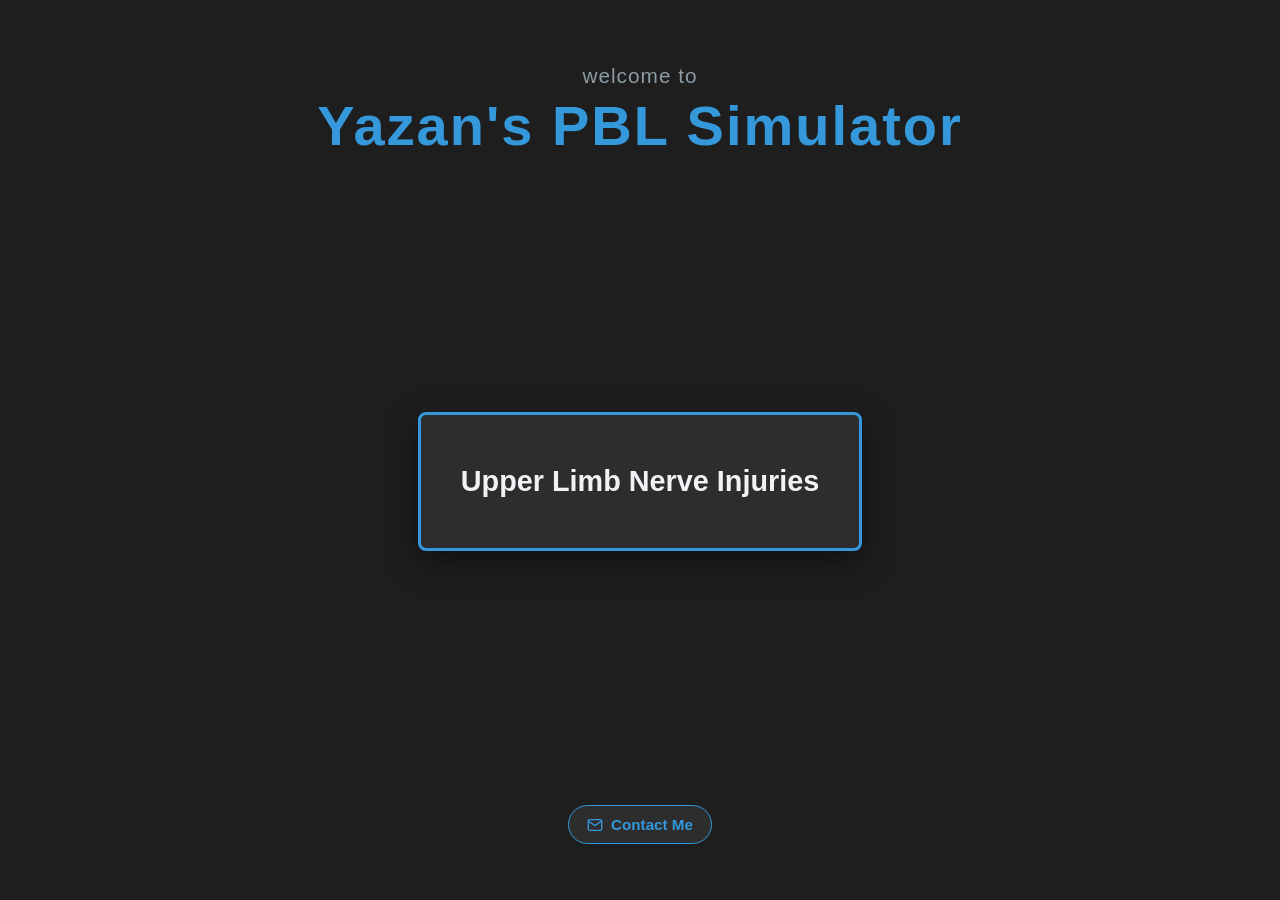
<file: Yazan's PBL Simulator .index.html>
<!DOCTYPE html>
<html lang="en">
<head>
    <meta charset="UTF-8">
    <meta name="viewport" content="width=device-width, initial-scale=1.0">
    <title>Yazan's PBL Simulator</title>
    <style>
        body {
            font-family: 'Segoe UI', Tahoma, Geneva, Verdana, sans-serif;
            background-color: #1e1e1e;
            color: #f0f2f5;
            display: flex;
            justify-content: center;
            align-items: center;
            min-height: 100vh;
            margin: 0;
        }

        /* --- HOME SCREEN STYLES --- */
        #home-screen {
            display: flex;
            flex-direction: column;
            align-items: center;
            justify-content: space-between;
            width: 100%;
            height: 100vh;
            padding: 3rem 2rem;
            box-sizing: border-box;
        }
        .top-header-area {
            display: flex;
            flex-direction: column;
            align-items: center;
            text-align: center;
            margin-top: 1rem;
        }
        .welcome-text {
            font-size: 1.3rem;
            color: #8c9ba5;
            margin-bottom: 5px;
            letter-spacing: 1px;
            text-transform: lowercase;
        }
        .main-title {
            font-size: 3.5rem;
            color: #3498db;
            margin: 0;
            text-align: center;
            letter-spacing: 2px;
        }
        .start-box {
            background: #2d2d2d;
            border: 3px solid #3498db;
            color: #f0f2f5;
            padding: 50px 40px;
            font-size: 1.8rem;
            font-weight: bold;
            border-radius: 8px;
            cursor: pointer;
            transition: all 0.3s ease;
            box-shadow: 0 10px 30px rgba(0,0,0,0.5);
        }
        .start-box:hover {
            background: #3498db;
            color: #fff;
            transform: scale(1.05);
            box-shadow: 0 15px 40px rgba(52, 152, 219, 0.4);
        }
        .footer-area {
            margin-bottom: 0.5rem;
            text-align: center;
        }
        .contact-badge {
            display: inline-flex;
            align-items: center;
            background: #2d2d2d;
            border: 1px solid #3498db;
            color: #3498db;
            padding: 10px 18px;
            border-radius: 20px;
            text-decoration: none;
            font-weight: bold;
            font-size: 0.95rem;
            transition: all 0.2s ease;
        }
        .contact-badge:hover {
            background: #3498db;
            color: #fff;
        }
        .contact-badge svg {
            margin-right: 8px;
            width: 16px;
            height: 16px;
        }

        /* --- SIMULATOR SCREEN STYLES --- */
        .simulator-container {
            background: #2d2d2d;
            max-width: 900px;
            width: 100%;
            padding: 2.5rem;
            border-radius: 12px;
            box-shadow: 0 10px 30px rgba(0,0,0,0.5);
            display: none; 
        }
        .sim-header {
            color: #fff;
            border-bottom: 2px solid #3498db;
            padding-bottom: 10px;
            margin-top: 0;
            font-size: 1.8rem;
        }
        .clinical-history {
            background: #3d3d3d;
            padding: 20px;
            border-left: 5px solid #3498db;
            margin-bottom: 20px;
            font-size: 1.15rem;
            line-height: 1.6;
            border-radius: 0 8px 8px 0;
        }
        .diagnostic-viewer {
            background: #000;
            color: #4af626;
            padding: 25px 20px;
            font-family: 'Courier New', Courier, monospace;
            font-size: 1.1rem;
            border-radius: 8px;
            margin-bottom: 25px;
            border: 1px solid #555;
            line-height: 1.5;
        }
        .options-grid {
            display: grid;
            grid-template-columns: 1fr 1fr;
            gap: 15px;
            margin-bottom: 20px;
        }
        button.option-btn {
            background: #444;
            border: 2px solid #555;
            color: #fff;
            padding: 15px;
            font-size: 1rem;
            font-weight: bold;
            border-radius: 8px;
            cursor: pointer;
            transition: all 0.2s;
        }
        button.option-btn:hover {
            background: #3498db;
            border-color: #3498db;
        }
        button.option-btn:disabled {
            opacity: 0.6;
            cursor: not-allowed;
        }
        .feedback {
            padding: 20px;
            border-radius: 8px;
            margin-bottom: 20px;
            display: none;
            font-size: 1.1rem;
            line-height: 1.6;
        }
        .correct-feedback { background: rgba(39, 174, 96, 0.2); color: #2ecc71; border: 1px solid #27ae60; }
        .incorrect-feedback { background: rgba(231, 76, 60, 0.2); color: #e74c3c; border: 1px solid #c0392b; }
        .next-btn {
            background: #3498db;
            color: white;
            border: none;
            padding: 15px 24px;
            font-size: 1.2rem;
            font-weight: bold;
            border-radius: 8px;
            cursor: pointer;
            display: none;
            width: 100%;
            transition: background 0.2s;
        }
        .next-btn:hover { background: #2980b9; }
    </style>
</head>
<body>

    <!-- HOME SCREEN -->
    <div id="home-screen">
        <div class="top-header-area">
            <div class="welcome-text">welcome to</div>
            <h1 class="main-title">Yazan's PBL Simulator</h1>
        </div>
        
        <button class="start-box" onclick="launchSimulator()">Upper Limb Nerve Injuries</button>
        
        <div class="footer-area">
            <a href="mailto:yazan.w.q7@icloud.com" class="contact-badge">
                <svg viewBox="0 0 24 24" fill="none" stroke="currentColor" stroke-width="2" stroke-linecap="round" stroke-linejoin="round">
                    <path d="M4 4h16c1.1 0 2 .9 2 2v12c0 1.1-.9 2-2 2H4c-1.1 0-2-.9-2-2V6c0-1.1.9-2 2-2z"></path>
                    <polyline points="22,6 12,13 2,6"></polyline>
                </svg>
                Contact Me
            </a>
        </div>
    </div>

    <!-- SIMULATOR SCREEN -->
    <div id="simulator-screen" class="simulator-container">
        <h2 class="sim-header">⚡ Advanced Neuro PBL Simulator</h2>
        
        <div id="case-text" class="clinical-history"></div>
        <div id="diagnostic-text" class="diagnostic-viewer"></div>
        <div id="options-container" class="options-grid"></div>
        <div id="feedback-box" class="feedback"></div>

        <button id="next-button" class="next-btn" onclick="generateCase()">Load Next Case</button>
    </div>

<script>
    function launchSimulator() {
        document.getElementById('home-screen').style.display = 'none';
        document.getElementById('simulator-screen').style.display = 'block';
        generateCase(); 
    }

    const occupations = ["software engineer", "medical student", "construction worker", "teacher", "professional athlete", "barista", "mechanic", "carpenter", "surgeon"];
    const sides = ["right", "left"];
    const genders = [{id: "male", pro: "He", pos: "his"}, {id: "female", pro: "She", pos: "her"}];

    const lesionTemplates = [
        {
            mechanism: "fell asleep with {pos} arm draped over a park bench after a party",
            exam: "demonstrates a profound 'wrist drop'. {pro} cannot extend the wrist or digits at the MCP joints. Sensory loss is noted over the posterior forearm and dorsal hand. Triceps reflex is completely normal.",
            diagnostic: "EMG: Denervation in brachioradialis and extensor carpi radialis longus. Normal signal in triceps brachii.",
            options: ["Radial Nerve (Spiral Groove)", "Radial Nerve (Axilla)", "Posterior Interosseous Nerve", "Median Nerve (Elbow)"],
            answer: 0,
            explanation: "Classic 'Saturday Night Palsy'. Compression in the spiral groove affects the nerve AFTER the branches to the triceps have already exited in the axilla, hence preserved elbow extension but lost wrist/finger extension."
        },
        {
            mechanism: "has been using axillary crutches improperly for the past 3 weeks",
            exam: "presents with weakness in extending the elbow, wrist, and fingers. The triceps reflex is absent. Sensory loss extends down the posterior aspect of the entire arm, forearm, and dorsal hand.",
            diagnostic: "EMG: Denervation potentials noted in the triceps brachii, brachioradialis, and distal extensors.",
            options: ["Radial Nerve (Spiral Groove)", "Posterior Cord Lesion", "Radial Nerve (Axilla)", "C7 Radiculopathy"],
            answer: 2,
            explanation: "High radial nerve compression in the axilla knocks out the triceps (absent reflex) in addition to causing a wrist drop. This distinguishes it from a spiral groove lesion."
        },
        {
            mechanism: "suffered a direct blow to the proximal lateral forearm during a hockey game",
            exam: "cannot extend the fingers at the MCP joints or extend the thumb. Crucially, wrist extension is preserved but deviates radially. Sensation is entirely normal.",
            diagnostic: "NCV: Normal Sensory Nerve Action Potentials (SNAPs) in the superficial radial nerve. Motor block at the Arcade of Frohse.",
            options: ["Radial Nerve (Spiral Groove)", "Superficial Radial Nerve", "Posterior Interosseous Nerve (PIN)", "Anterior Interosseous Nerve (AIN)"],
            answer: 2,
            explanation: "PIN syndrome (compression at the supinator/Arcade of Frohse). It is a pure motor branch. ECRL is spared (innervated before the split), causing radial deviation upon wrist extension. No sensory loss."
        },
        {
            mechanism: "has been wearing a tightly fitted smartwatch continuously",
            exam: "complains of burning pain and numbness over the dorsal-lateral aspect of the hand. Motor examination of the hand and wrist is completely 5/5.",
            diagnostic: "Ultrasound: Focal entrapment of a nerve branch emerging between the brachioradialis and extensor carpi radialis longus tendons.",
            options: ["Posterior Interosseous Nerve", "Superficial Radial Nerve", "Median Nerve (Carpal Tunnel)", "Ulnar Nerve (Guyon's)"],
            answer: 1,
            explanation: "Wartenberg's Syndrome. Compression of the superficial sensory branch of the radial nerve. Pure sensory deficit over the anatomic snuffbox and dorsal web space with absolutely zero motor weakness."
        },
        {
            mechanism: "sustained a displaced supracondylar fracture of the humerus",
            exam: "When asked to make a fist, the index and middle fingers remain extended (Hand of Benediction). There is sensory loss over the lateral palm and lateral 3.5 digits.",
            diagnostic: "Radiograph: Severe anterior displacement of the proximal humeral fragment.\nEMG: Denervation in pronator teres, FCR, and lateral FDP.",
            options: ["Median Nerve (High Lesion)", "Ulnar Nerve (Elbow)", "Anterior Interosseous Nerve", "Median Nerve (Wrist)"],
            answer: 0,
            explanation: "High median nerve injury knocks out the FDS and the lateral half of the FDP, making it impossible to flex digits 2 and 3 when attempting a fist."
        },
        {
            mechanism: "presents with insidious onset of volar forearm pain",
            exam: "is unable to form an 'OK' sign, instead pinching the pads of the thumb and index finger flatly together. Sensation in the hand is completely normal.",
            diagnostic: "EMG: Isolated denervation of the Flexor Pollicis Longus (FPL) and the pronator quadratus.",
            options: ["Median Nerve (High Lesion)", "Posterior Interosseous Nerve", "Anterior Interosseous Nerve (AIN)", "Recurrent Motor Branch of Median"],
            answer: 2,
            explanation: "AIN syndrome. The AIN is a pure motor branch supplying the deep volar compartment (FPL, lateral FDP, pronator quadratus). Injury destroys flexion of the distal phalanges of the thumb and index finger."
        },
        {
            mechanism: "has been assembling furniture tightly gripping screwdrivers for 12 hours",
            exam: "complains of numbness in the thumb, index, and middle fingers, AND numbness over the fleshy base of the thumb (thenar eminence). Phalen's test at the wrist is negative.",
            diagnostic: "Exam: Provocative testing by resisting forearm pronation reproduces the pain and tingling.",
            options: ["Carpal Tunnel Syndrome", "Pronator Teres Syndrome", "Anterior Interosseous Nerve", "Thoracic Outlet Syndrome"],
            answer: 1,
            explanation: "Pronator syndrome traps the median nerve high in the forearm. The key differentiator from Carpal Tunnel is sensory loss over the thenar eminence (Palmar cutaneous branch), which branches OFF before the carpal tunnel."
        },
        {
            mechanism: "works long shifts typing at an unergonomic desk setup",
            exam: "reports waking up at night shaking {pos} hand due to burning pain in the index and middle fingers. Sensation over the thenar eminence is preserved.",
            diagnostic: "NCV: Prolonged distal latency across the flexor retinaculum. Normal conduction velocity in the forearm.",
            options: ["Pronator Teres Syndrome", "C6 Radiculopathy", "Ulnar Tunnel Syndrome", "Carpal Tunnel Syndrome"],
            answer: 3,
            explanation: "Classic CTS. Night pain is a hallmark. The palmar cutaneous branch passes OVER the flexor retinaculum, so sensation to the base of the thumb (thenar eminence) is perfectly spared."
        },
        {
            mechanism: "accidentally fell on broken glass, sustaining a laceration to the base of the palm",
            exam: "has normal sensation throughout all fingers. However, {pro} is entirely unable to oppose the thumb to the pinky finger, and the thumb rests in the same plane as the other fingers (Ape Hand).",
            diagnostic: "Surgical Exploration: Transection of a nerve branch lying superficially over the thenar musculature.",
            options: ["Median Nerve (Main Trunk)", "Recurrent Branch of Median Nerve", "Deep Branch of Ulnar Nerve", "Anterior Interosseous Nerve"],
            answer: 1,
            explanation: "The recurrent motor branch (the 'million dollar nerve') of the median nerve supplies the thenar compartment (Opponens pollicis, Abductor pollicis brevis, superficial flexor pollicis brevis). It has no sensory fibers."
        },
        {
            mechanism: "sustained a severe fracture to the medial epicondyle of the humerus",
            exam: "presents with a resting 'Claw Hand' posture affecting the ring and small fingers. {pro} has sensory loss over the medial aspect of the hand, both dorsally and volarly.",
            diagnostic: "NCV: Motor block at the elbow. Absent SNAPs in the dorsal ulnar cutaneous nerve distribution.",
            options: ["Ulnar Nerve (Guyon's Canal)", "Ulnar Nerve (Elbow)", "Median Nerve (Elbow)", "Lower Trunk (Brachial Plexus)"],
            answer: 1,
            explanation: "High ulnar nerve lesion at the elbow. It affects both volar and dorsal sensation (because the dorsal ulnar cutaneous branch splits off in the distal forearm). It paradoxically causes a LESS severe claw than a wrist lesion (Ulnar Paradox) due to FDP paralysis."
        },
        {
            mechanism: "is an avid long-distance cyclist who rides 100 miles a week",
            exam: "demonstrates weakness in finger abduction (spreading fingers) and a positive Froment's sign. Sensation is lost on the palmar aspect of the pinky, but dorsal hand sensation is intact.",
            diagnostic: "EMG: Denervation of the interossei and adductor pollicis. Normal signal in the flexor carpi ulnaris.",
            options: ["Ulnar Nerve (Elbow)", "C8 Radiculopathy", "Ulnar Nerve (Guyon's Canal)", "Deep Motor Branch of Ulnar Nerve"],
            answer: 2,
            explanation: "Handlebar palsy at Guyon's canal. Dorsal hand sensation is preserved because the dorsal cutaneous branch originates proximal to the wrist. Positive Froment's indicates loss of adductor pollicis."
        },
        {
            mechanism: "was violently thrown from a horse, landing on the top of the shoulder while the neck was forced in the opposite direction",
            exam: "The {side} arm hangs limply by the side, medially rotated, with the forearm pronated (Waiter's tip position).",
            diagnostic: "MRI: Avulsion injury of the C5 and C6 nerve roots.",
            options: ["Klumpke's Palsy", "Erb-Duchenne Palsy", "Axillary Nerve Injury", "Radial Nerve Palsy"],
            answer: 1,
            explanation: "Upper trunk lesion (Erb's Palsy). Knocks out the suprascapular (loss of lateral rotation), axillary (loss of abduction), and musculocutaneous nerves (loss of flexion/supination)."
        },
        {
            mechanism: "slipped from a tree and grabbed a branch overhead to arrest the fall",
            exam: "presents with a total clawing of all four fingers and sensory loss along the medial aspect of the arm. The ipsilateral pupil is constricted and the eyelid is drooping.",
            diagnostic: "Clinical: Atrophy of all intrinsic hand muscles. Positive Horner's Syndrome.",
            options: ["Erb's Palsy", "Klumpke's Palsy", "Thoracic Outlet Syndrome", "Pancoast Tumor"],
            answer: 1,
            explanation: "Lower trunk lesion (C8-T1). Upward traction tears the lower roots, paralyzing all intrinsic hand muscles. Involvement of T1 damages the sympathetic chain, causing Horner's syndrome."
        },
        {
            mechanism: "underwent an axillary lymph node dissection for breast cancer staging",
            exam: "complains of shoulder weakness. When asked to push against the wall, the medial border of the scapula wings outward prominently.",
            diagnostic: "EMG: Denervation isolated to the serratus anterior muscle.",
            options: ["Thoracodorsal Nerve", "Spinal Accessory Nerve", "Long Thoracic Nerve", "Suprascapular Nerve"],
            answer: 2,
            explanation: "The long thoracic nerve runs superficially along the lateral chest wall, making it highly vulnerable during axillary surgery. Denervation of serratus anterior causes scapular winging."
        },
        {
            mechanism: "underwent a biopsy of an enlarged lymph node in the posterior triangle of the neck",
            exam: "cannot shrug the {side} shoulder against resistance. The shoulder appears drooped, and there is mild lateral winging of the scapula.",
            diagnostic: "EMG: Denervation of the trapezius muscle. Serratus anterior function is normal.",
            options: ["Long Thoracic Nerve", "Spinal Accessory Nerve", "Dorsal Scapular Nerve", "Thoracodorsal Nerve"],
            answer: 1,
            explanation: "The spinal accessory nerve (CN XI) traverses the posterior triangle of the neck superficially. Iatrogenic injury during biopsy paralyzes the trapezius, causing shoulder droop and lateral (rotary) winging."
        },
        {
            mechanism: "suffered an anterior dislocation of the glenohumeral joint during a rugby tackle",
            exam: "The joint was reduced, but the patient now has an area of numbness over the lateral deltoid (regimental badge area) and weakness in arm abduction past 15 degrees.",
            diagnostic: "Radiograph: Joint is relocated. No fracture.\nExam: Deltoid atrophy is developing.",
            options: ["Suprascapular Nerve", "Musculocutaneous Nerve", "Axillary Nerve", "Radial Nerve"],
            answer: 2,
            explanation: "The axillary nerve wraps tightly around the surgical neck of the humerus. It is the most commonly injured nerve in anterior shoulder dislocations, paralyzing the deltoid and teres minor."
        },
        {
            mechanism: "sustained a deep stab wound to the anterior aspect of the mid-arm",
            exam: "cannot flex the elbow when the forearm is supinated. There is sensory loss strictly over the lateral aspect of the forearm.",
            diagnostic: "Exploration: Laceration traversing the belly of the coracobrachialis and biceps brachii muscles.",
            options: ["Median Nerve", "Radial Nerve", "Musculocutaneous Nerve", "Ulnar Nerve"],
            answer: 2,
            explanation: "The musculocutaneous nerve pierces the coracobrachialis, supplies the anterior arm compartment (biceps, brachialis), and terminates as the lateral antebrachial cutaneous nerve (sensation to lateral forearm)."
        },
        {
            mechanism: "sustained a severe gunshot wound traversing the high axilla",
            exam: "exhibits complete loss of elbow flexion and severe weakness in forearm pronation and wrist flexion. Sensation is completely lost over the lateral forearm and the lateral palm.",
            diagnostic: "EMG: Denervation of biceps brachii, brachialis, and pronator teres. Triceps function is completely spared.",
            options: ["Lateral Cord Lesion", "Medial Cord Lesion", "Musculocutaneous Nerve Trunk", "Upper Trunk Lesion"],
            answer: 0,
            explanation: "The lateral cord gives rise to the musculocutaneous nerve (biceps/brachialis, lateral forearm sensation) and the lateral root of the median nerve (pronator teres, FCR, lateral palm sensation). This combination of deficits perfectly isolates a lateral cord injury."
        },
        {
            mechanism: "was involved in a severe crush injury to the axillary region",
            exam: "presents with total paralysis of all intrinsic hand muscles and weakness in finger flexion. Sensory loss covers the entire medial aspect of the forearm and hand. No Horner's syndrome is present.",
            diagnostic: "NCV: Absent signals in the main ulnar nerve and the medial brachial/antebrachial cutaneous nerves.",
            options: ["Lower Trunk Lesion", "Medial Cord Lesion", "Ulnar Nerve Trunk", "T1 Radiculopathy"],
            answer: 1,
            explanation: "The medial cord supplies the ulnar nerve, the medial root of the median nerve, and the medial cutaneous nerves of the arm/forearm. It mimics a lower trunk lesion, but typically spares the T1 sympathetic chain (no Horner's syndrome)."
        },
        {
            mechanism: "has been relying heavily on poorly fitted axillary crutches after breaking a leg",
            exam: "is unable to extend the elbow, wrist, or fingers. Additionally, {pro} cannot abduct the shoulder past 15 degrees and has weakness in medial rotation.",
            diagnostic: "EMG: Denervation in the deltoid, triceps brachii, and latissimus dorsi.",
            options: ["Radial Nerve (High Axilla)", "Posterior Cord Lesion", "Upper Trunk Lesion", "C7 Radiculopathy"],
            answer: 1,
            explanation: "Deep axillary crutch compression can crush the entire Posterior Cord. This knocks out the Radial nerve (triceps/wrist extensors), Axillary nerve (deltoid), and Thoracodorsal nerve (latissimus dorsi)."
        },
        {
            mechanism: "is a young violinist presenting with arm pain, hand clumsiness, and a sensation of a 'cold hand'",
            exam: "demonstrates wasting of the thenar and hypothenar eminences. Sensation is diminished along the medial aspect of the forearm. Symptoms worsen significantly when the arm is elevated overhead.",
            diagnostic: "Radiograph: Presence of bilateral C7 cervical ribs.\nDoppler: Diminished radial pulse during Adson's maneuver.",
            options: ["Ulnar Nerve Entrapment", "C8/T1 Radiculopathy", "Thoracic Outlet Syndrome", "Pancoast Tumor"],
            answer: 2,
            explanation: "Neurogenic Thoracic Outlet Syndrome (TOS) typically involves compression of the lower trunk (C8-T1) by a cervical rib or scalene muscles. It presents with intrinsic hand weakness, medial forearm numbness, and positional vascular changes."
        },
        {
            mechanism: "is a professional volleyball player complaining of deep, dull posterior shoulder pain",
            exam: "demonstrates visible atrophy of the supraspinatus and infraspinatus fossae. {pro} has weakness in initiating shoulder abduction and external rotation. Sensation is perfectly normal.",
            diagnostic: "MRI: A paralabral ganglion cyst is compressing a nerve at the suprascapular notch.",
            options: ["Axillary Nerve", "Suprascapular Nerve (Suprascapular Notch)", "Spinal Accessory Nerve", "Suprascapular Nerve (Spinoglenoid Notch)"],
            answer: 1,
            explanation: "Entrapment at the suprascapular notch affects BOTH the supraspinatus (abduction initiation) and infraspinatus (external rotation). It is a pure motor nerve, hence no sensory loss."
        },
        {
            mechanism: "is a baseball pitcher who reports painless weakness in the throwing arm",
            exam: "has isolated weakness in external rotation of the shoulder. Supraspinatus strength (initiating abduction) and all shoulder sensation are completely intact.",
            diagnostic: "Ultrasound: Ganglion cyst compressing a nerve branch specifically at the spinoglenoid notch.",
            options: ["Axillary Nerve", "Suprascapular Nerve (Suprascapular Notch)", "Suprascapular Nerve (Spinoglenoid Notch)", "Lower Subscapular Nerve"],
            answer: 2,
            explanation: "After innervating the supraspinatus, the suprascapular nerve travels laterally through the spinoglenoid notch to reach the infraspinatus. Entrapment here causes isolated infraspinatus weakness (a pure external rotation deficit)."
        },
        {
            mechanism: "sustained a penetrating stab wound to the scalene triangle of the neck",
            exam: "exhibits a laterally winged scapula. The scapula rests further from the midline on the {side} side, and {pro} struggles to retract the shoulder blades together.",
            diagnostic: "EMG: Denervation of the rhomboid major and minor muscles. Serratus anterior and trapezius signals are completely normal.",
            options: ["Long Thoracic Nerve", "Spinal Accessory Nerve", "Dorsal Scapular Nerve", "Thoracodorsal Nerve"],
            answer: 2,
            explanation: "The dorsal scapular nerve (C5) innervates the rhomboids. Paralysis causes lateral winging (the scapula slides away from the spine) because the serratus anterior's lateral pull becomes unopposed. (Contrast with long thoracic injury, which causes medial winging)."
        },
        {
            mechanism: "recently underwent a complicated latissimus dorsi flap surgery for breast reconstruction",
            exam: "complains of weakness when using crutches, doing pull-ups, or pushing up from a chair. Internal rotation and adduction of the shoulder are noticeably weak.",
            diagnostic: "EMG: Denervation strictly isolated to the latissimus dorsi muscle.",
            options: ["Upper Subscapular Nerve", "Axillary Nerve", "Thoracodorsal Nerve", "Lower Subscapular Nerve"],
            answer: 2,
            explanation: "The thoracodorsal nerve (middle subscapular nerve) supplies the latissimus dorsi. It is highly vulnerable during axillary dissections and reconstructive flap surgeries."
        },
        {
            mechanism: "sustained a traction injury to the posterior axilla during a rock climbing fall",
            exam: "has normal shoulder abduction and external rotation. However, {pro} exhibits weakness in internal rotation. The subscapularis tests normal, but the teres major is significantly atrophied.",
            diagnostic: "EMG: Denervation of the teres major. Normal signal in the subscapularis and latissimus dorsi.",
            options: ["Upper Subscapular Nerve", "Lower Subscapular Nerve", "Thoracodorsal Nerve", "Axillary Nerve"],
            answer: 1,
            explanation: "The lower subscapular nerve innervates the lower portion of the subscapularis AND the teres major. The upper subscapular nerve only innervates the subscapularis. Isolated teres major weakness points directly to the lower subscapular nerve."
        },
        {
            mechanism: "is an elite bodybuilder presenting with chronic, poorly localized posterior shoulder pain",
            exam: "has point tenderness over the posterior shoulder and paresthesia over the lateral deltoid. Weakness is noted primarily in shoulder abduction and external rotation.",
            diagnostic: "MRI: Hypertrophy of the teres minor and long head of the triceps is compressing a neurovascular bundle in the posterior axilla.",
            options: ["Suprascapular Nerve", "Posterior Cord", "Axillary Nerve (Quadrangular Space)", "Radial Nerve"],
            answer: 2,
            explanation: "Quadrangular space syndrome involves compression of the axillary nerve and posterior circumflex humeral artery by hypertrophied muscles (teres minor, teres major, long head of triceps, and the surgical neck of the humerus)."
        },
        {
            mechanism: "is a mechanic who repeatedly uses the heel of {pos} hand as a hammer to lock in tight car parts",
            exam: "demonstrates severe atrophy of the interossei and a positive Froment's sign. Astonishingly, sensation in the ring and small fingers is completely intact.",
            diagnostic: "NCV: Normal sensory conduction to digits 4 and 5. Delayed motor conduction specifically to the first dorsal interosseous and adductor pollicis.",
            options: ["Ulnar Nerve (Main Trunk at Wrist)", "Deep Motor Branch of Ulnar Nerve", "Superficial Sensory Branch of Ulnar Nerve", "C8 Radiculopathy"],
            answer: 1,
            explanation: "Compression deep within Guyon's canal (often from a hook of hamate fracture or repetitive blunt trauma) can selectively hit the deep motor branch AFTER the superficial sensory branch has split off. This causes pure motor intrinsic weakness with zero sensory loss."
        },
        {
            mechanism: "works as a truck driver, habitually resting {pos} left elbow on the hard window sill for 10 hours a day",
            exam: "complains of numbness in the small finger and ulnar half of the ring finger. Tinel's sign is positive at the elbow. {pro} has early clawing of digits 4 and 5.",
            diagnostic: "EMG/NCV: Conduction block localized between the medial epicondyle and the olecranon. Denervation is noted in the flexor carpi ulnaris.",
            options: ["Guyon's Canal Syndrome", "Cubital Tunnel Syndrome", "Medial Cord Lesion", "Lower Trunk Lesion"],
            answer: 1,
            explanation: "Cubital tunnel syndrome is chronic ulnar nerve compression at the elbow. Unlike wrist lesions (Guyon's), it denervates the Flexor Carpi Ulnaris and the ulnar half of the FDP, and sensory loss involves the dorsal hand (because the dorsal cutaneous branch splits proximal to the wrist)."
        },
        {
            mechanism: "presents with aching volar forearm pain and numbness in the radial 3.5 digits",
            exam: "has weakness in forearm pronation, wrist flexion, and thumb opposition. A hard, bony spur is palpable on the anteromedial aspect of the distal humerus just above the elbow.",
            diagnostic: "Radiograph: An Avian spur (supracondylar process) is present on the distal humerus.",
            options: ["Pronator Teres Syndrome", "Carpal Tunnel Syndrome", "Median Nerve (Ligament of Struthers)", "Anterior Interosseous Nerve Syndrome"],
            answer: 2,
            explanation: "The Ligament of Struthers runs from a congenital supracondylar process down to the medial epicondyle. Median nerve compression here is HIGH (above the elbow), distinguishing it from Pronator Syndrome because it knocks out the Pronator Teres muscle itself."
        },
        {
            mechanism: "suffered a deep penetrating knife wound to the anterior upper arm",
            exam: "cannot flex the elbow when the forearm is in full supination. The biceps reflex is completely absent. There is a distinct strip of sensory loss along the lateral aspect of the forearm.",
            diagnostic: "NCV: Absent Sensory Nerve Action Potentials (SNAPs) in the lateral antebrachial cutaneous nerve. Motor denervation of the biceps and brachialis.",
            options: ["Musculocutaneous Nerve", "Radial Nerve", "Median Nerve", "Lateral Cord"],
            answer: 0,
            explanation: "The musculocutaneous nerve supplies the anterior compartment of the arm (coracobrachialis, biceps, brachialis) and terminates as the lateral antebrachial cutaneous nerve. Testing elbow flexion in supination isolates the biceps muscle from the brachioradialis."
        }
    ];

    let lastIndex = -1;

    function generateCase() {
        document.getElementById('feedback-box').style.display = 'none';
        document.getElementById('next-button').style.display = 'none';

        let templateIndex;
        do {
            templateIndex = Math.floor(Math.random() * lesionTemplates.length);
        } while (templateIndex === lastIndex && lesionTemplates.length > 1);
        lastIndex = templateIndex;
        
        let template = lesionTemplates[templateIndex];

        let age = Math.floor(Math.random() * 52) + 18;
        let genderObj = genders[Math.floor(Math.random() * genders.length)];
        let occupation = occupations[Math.floor(Math.random() * occupations.length)];
        let side = sides[Math.floor(Math.random() * sides.length)];

        let vignette = `A ${age}-year-old ${genderObj.id} ${occupation} ${template.mechanism}. On examination, ${genderObj.pro.toLowerCase()} ${template.exam}`;
        vignette = vignette.replace(/{pro}/g, genderObj.pro).replace(/{pos}/g, genderObj.pos).replace(/{side}/g, side);

        document.getElementById('case-text').innerHTML = `<strong>Patient File:</strong><br><br>${vignette}`;
        document.getElementById('diagnostic-text').innerHTML = `[INVESTIGATIONS]<br>${template.diagnostic}`;

        const optionsContainer = document.getElementById('options-container');
        optionsContainer.innerHTML = '';

        template.options.forEach((opt, idx) => {
            let btn = document.createElement('button');
            btn.className = 'option-btn';
            btn.textContent = opt;
            btn.onclick = () => checkAnswer(idx, btn, template);
            optionsContainer.appendChild(btn);
        });
    }

    function checkAnswer(selectedIndex, btn, template) {
        let buttons = document.querySelectorAll('.option-btn');
        buttons.forEach(b => b.disabled = true);
        
        let feedback = document.getElementById('feedback-box');
        
        if (selectedIndex === template.answer) {
            btn.style.background = '#27ae60';
            btn.style.borderColor = '#2ecc71';
            feedback.className = 'feedback correct-feedback';
            feedback.innerHTML = `<strong>✓ Spot On.</strong><br><br>${template.explanation}`;
        } else {
            btn.style.background = '#c0392b';
            btn.style.borderColor = '#e74c3c';
            buttons[template.answer].style.background = '#27ae60';
            buttons[template.answer].style.borderColor = '#2ecc71';
            feedback.className = 'feedback incorrect-feedback';
            feedback.innerHTML = `<strong>✗ Incorrect Localization.</strong><br><br>${template.explanation}`;
        }
        
        feedback.style.display = 'block';
        document.getElementById('next-button').style.display = 'block';
    }
</script>

</body>
</html>
</file>
